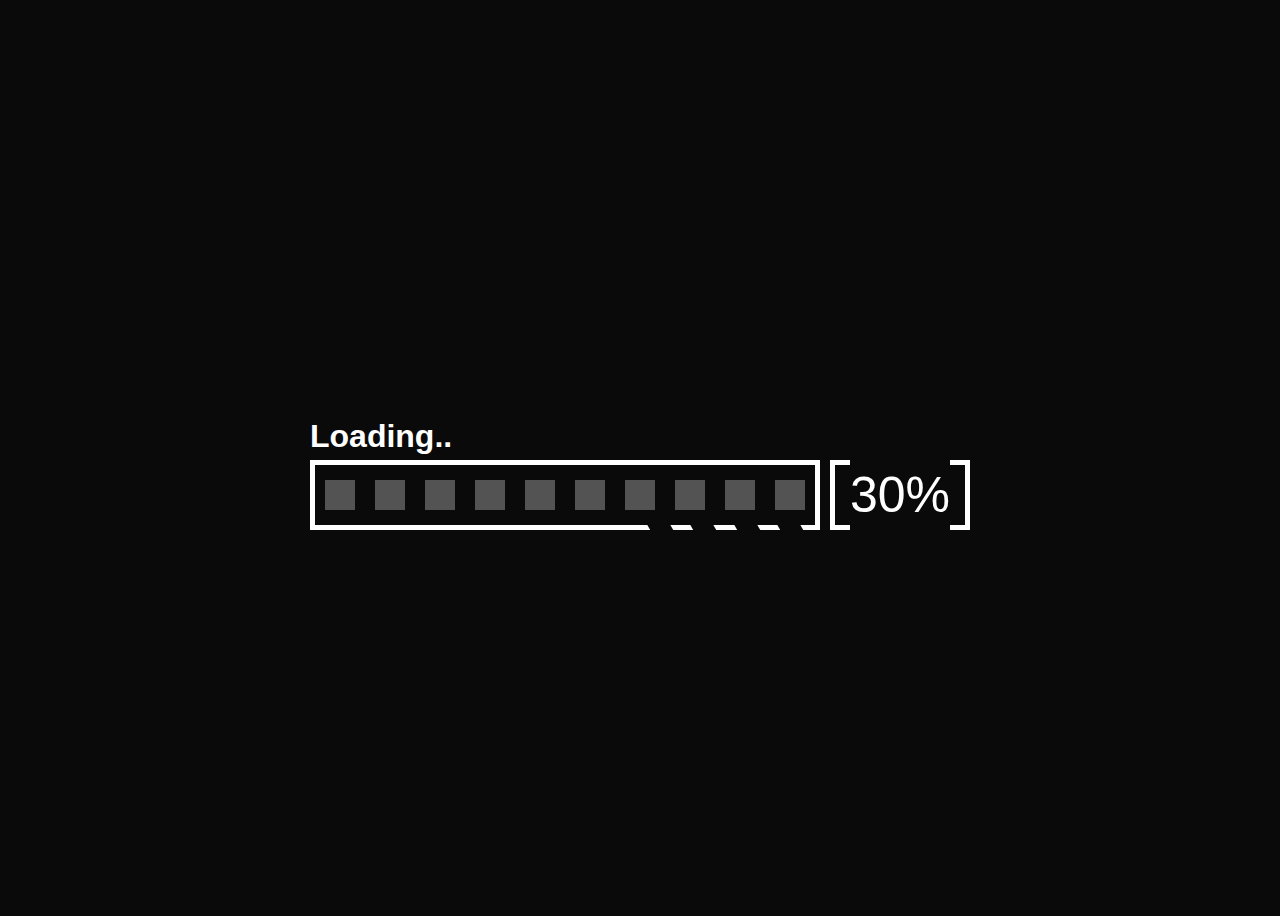
<file: index.html>
<!DOCTYPE html>
<html lang="pt-br">
<head>
    <meta charset="UTF-8">
    <meta name="viewport" content="width=device-width, initial-scale=1.0">
    <title>Paulo D. S. Lima</title>
    <link rel="stylesheet" href="css/estilo.css">
    <link rel="stylesheet" href="css/app.css">
</head>
<body>
    <div class="pagina">
        <div id="carregamento">
            <div class="container-texto-carregando">
                <p id="textoCarregamento" class="orbitron">Loading</p>
            </div>
            <div class="container-loading">
                <div class="barra-progresso">
                    <div class="quadrado"></div>
                    <div class="quadrado"></div>
                    <div class="quadrado"></div>
                    <div class="quadrado"></div>
                    <div class="quadrado"></div>
                    <div class="quadrado"></div>
                    <div class="quadrado"></div>
                    <div class="quadrado"></div>
                    <div class="quadrado"></div>
                    <div class="quadrado"></div>
                    <div id="divisao-progresso">
                        <div class="barra-divisao-progresso"></div>
                        <div class="barra-divisao-progresso"></div>
                        <div class="barra-divisao-progresso"></div>
                        <div class="barra-divisao-progresso"></div>
                    </div>
                </div>
                <div class="barra-porcentagem">
                    <div class="barra-porcentagem-esquerda"></div>
                    <div class="barra-porcentagem-texto">
                        <p><span id="percentual">0%</span></p>
                    </div>
                    <div class="barra-porcentagem-direita"></div>
                </div>
            </div>
        </div>     
        <script src="js/carregamento.js"></script>
    </div>

    <script src="js/execucao.js"></script>
    <script src="https://ajax.googleapis.com/ajax/libs/jquery/3.5.1/jquery.min.js"></script>
</body>
</html>
</file>
<file: css/estilo.css>
body {
        background-color: #0a0a0a;
        overflow: hidden;
    }

/* CARREGAMENTO */

    /* Media query para telas com largura menor que 768px (dispositivos móveis) */
    @media (max-width: 450px) {
        .pagina {
            display: flex;
            justify-content: space-between;
            align-items: center;
            flex-direction: column;
            height: 100vh;
            font-family: Arial, sans-serif;
            color: #ffffff;
        }
        
        .container-texto-carregando {
            width: 165px;
            padding-bottom: 5px;
        }

        .container-texto-carregando p{
            margin-bottom: 0px; 
        }
        
        .container-loading {
            display: flex;
        }
        
        .barra-progresso {
            display: flex;
            position: relative;
            padding-top: 3.75px; /* 15px / 4 */
            padding-bottom: 3.75px; /* 15px / 4 */
            padding-left: 2px;
            padding-right: 2px;
            border-width: 1.25px 1.25px 1.25px 1.25px; /* 5px / 4 */
            border-color: white; /* Cor da borda */
            border-style: solid; /* Estilo da borda */
            width: 125px; /* 500px / 4 */
            height: 7.5px; /* 30px / 4 */
            margin-right: 2.5px; /* 10px / 4 */
        }
        
        .quadrado {
            margin-right: 2.5px; /* 10px / 4 */
            margin-left: 2.5px; /* 10px / 4 */
            width: 12.5px; /* 50px / 4 */
            height: 7.5px; /* 30px / 4 */
            background-color: white;
            opacity: .3;
            transition: opacity 0.5s ease;
            animation: fillAnimation 3s linear forwards;
        }
        
        #divisao-progresso {
            display: flex;
            position: absolute;
            justify-content: space-between;
            width: 31.25px; /* 125px / 4 */
            bottom: -3.125px; /* 12.5px / 4 */
            right: 3.125px; /* 15px / 4 */
        }
        
        .barra-divisao-progresso {
            bottom: -3.125px; /* 12.5px / 4 */
            right: 3.125px; /* 15px / 4 */
            width: 5px; /* 20px / 4 */
            height: 5px; /* 20px / 4 */
            background-color: #0a0a0a;
            transform: rotate(60deg);
        }
        
        .barra-porcentagem {
            display: flex;
            align-items: center;
        }
        
        .barra-porcentagem-esquerda {
            border-width: 1.25px 0px 1.25px 1.25px; /* 5px / 4 */
            border-color: white; /* Cor da borda */
            border-style: solid;
            width: 3.125px; /* 15px / 4 */
            height: 15px; /* 60px / 4 */
        }
        
        .barra-porcentagem-direita {
            border-width: 1.25px 1.25px 1.25px 0px; /* 5px / 4 */
            border-color: white; /* Cor da borda */
            border-style: solid;
            width: 3.125px; /* 15px / 4 */
            height: 15px; /* 60px / 4 */
        }
        
        .barra-porcentagem-texto {
            display: flex;
            align-items: center;
            justify-content: center;
            height: 12.5px; /* 50px / 4 */
        }
        
        .barra-porcentagem-texto p {
            font-size: 12.5px; /* 50px / 4 */
        }
        
    }

/* ================================================== TABLETS ==================================================*/

    /* Media query para telas com largura entre 768px e 1023px (tablets em modo retrato) */
    @media (min-width: 451px) and (max-width: 1023px) {
        .pagina {
            display: flex;
            justify-content: center;
            align-items: center;
            flex-direction: column;
            height: 100vh;
            font-family: Arial, sans-serif;
            color: #ffffff;
        }
        
        .container-texto-carregando {
            width: 330px; 
        }

        .container-texto-carregando p{
            margin-bottom: 0px; 
        }
        
        .container-loading {
            display: flex;
        }
        
        .barra-progresso {
            display: flex;
            position: relative;
            padding-top: 7.5px; /* 15px / 2 */
            padding-bottom: 7.5px; /* 15px / 2 */
            border-width: 2.5px 2.5px 2.5px 2.5px; /* 5px / 2 */
            border-color: white; /* Cor da borda */
            border-style: solid; /* Estilo da borda */
            width: 250px; /* 500px / 2 */
            height: 15px; /* 30px / 2 */
            margin-right: 5px; /* 10px / 2 */
        }
        
        .quadrado {
            margin-right: 5px; /* 10px / 2 */
            margin-left: 5px; /* 10px / 2 */
            width: 25px; /* 50px / 2 */
            height: 15px; /* 30px / 2 */
            background-color: white;
            opacity: .3;
            transition: opacity 0.5s ease;
            animation: fillAnimation 3s linear forwards;
        }
        
        #divisao-progresso {
            display: flex;
            position: absolute;
            justify-content: space-between;
            width: 75px; /* 150px / 2 */
            bottom: -7.5px; /* 15px / 2 */
            right: 7.5px; /* 15px / 2 */
        }
        
        .barra-divisao-progresso {
            bottom: -7.5px; /* 15px / 2 */
            right: 7.5px; /* 15px / 2 */
            width: 10px; /* 20px / 2 */
            height: 10px; /* 20px / 2 */
            background-color: #0a0a0a;
            transform: rotate(60deg);
        }
        
        .barra-porcentagem {
            display: flex;
            align-items: center;
        }
        
        .barra-porcentagem-esquerda {
            border-width: 2.5px 0px 2.5px 2.5px; /* 5px / 2 */
            border-color: white; /* Cor da borda */
            border-style: solid;
            width: 7.5px; /* 15px / 2 */
            height: 30px; /* 60px / 2 */
        }
        
        .barra-porcentagem-direita {
            border-width: 2.5px 2.5px 2.5px 0px; /* 5px / 2 */
            border-color: white; /* Cor da borda */
            border-style: solid;
            width: 7.5px; /* 15px / 2 */
            height: 30px; /* 60px / 2 */
        }
        
        .barra-porcentagem-texto {
            display: flex;
            align-items: center;
            justify-content: center;
            height: 25px; /* 50px / 2 */
        }
        
        .barra-porcentagem-texto p {
            font-size: 25px; /* 50px / 2 */
        }        
    }

/* ================================================== COMPUTADORES ==================================================*/

    /* Media query para telas com largura maior ou igual a 1024px (tablets em modo paisagem e desktops) */
    @media (min-width: 1024px) {
        .pagina {
            display: flex;
            justify-content: center;
            align-items: center;
            flex-direction: column;
            height: 100vh;
            font-family: Arial, sans-serif;
            color: #ffffff;
            }
        
            .container-texto-carregando {
                width: 660px; 
                padding-bottom: 5px;
            }

            .container-texto-carregando p{
                margin-bottom: 0px; 
                font-size: 2em;
            }
        
            .container-loading {
                display: flex;
            }
        
            .barra-progresso {
                display: flex;
                position: relative;
                padding-top: 15px;
                padding-bottom: 15px;
                border-width: 5px 5px 5px 5px; /* Espessura da borda: superior, direita, inferior, esquerda */
                border-color: white; /* Cor da borda */
                border-style: solid; /* Estilo da borda */
                width: 500px;
                height: 30px;
                margin-right: 10px;
            }    
        
            .quadrado {
                margin-right: 10px;
                margin-left: 10px;
                width: 50px;
                height: 30px;
                background-color: white;
                opacity: .3;
                transition: opacity 0.5s ease;
                animation: fillAnimation 3s linear forwards;
            }
        
            #divisao-progresso {
                display: flex;
                position: absolute;
                justify-content: space-between;
                width: 150px;
                bottom: -12px;
                right: 15px;
            }
        
            .barra-divisao-progresso {
                bottom: -10px;
                right: 15px;
                width: 20px;
                height: 20px;
                background-color: #0a0a0a;
                transform: rotate(60deg);
            }
        
            .barra-porcentagem {
                display: flex;
                align-items: center;
            }
        
            .barra-porcentagem-esquerda {
                border-width: 5px 0px 5px 5px; /* Espessura da borda: superior, direita, inferior, esquerda */
                border-color: white; /* Cor da borda */
                border-style: solid;
                width: 15px;
                height: 60px;
            }
        
            .barra-porcentagem-direita {
                border-width: 5px 5px 5px 0px; /* Espessura da borda: superior, direita, inferior, esquerda */
                border-color: white; /* Cor da borda */
                border-style: solid;
                width: 15px;
                height: 60px;
            }
        
            .barra-porcentagem-texto {
                display: flex;
                align-items: center;
                justify-content: center;
                height: 50px;
                
            }
            
            .barra-porcentagem-texto p {
                font-size: 50px;
            }       
    }
    

    .quadrado:nth-child(1) {
        animation-delay: 0.2s; /* Delay para preencher o primeiro quadrado */
    }
    
    .quadrado:nth-child(2) {
        animation-delay: 0.4s; /* Delay para preencher o segundo quadrado */
    }
    
    .quadrado:nth-child(3) {
        animation-delay: 0.6s; /* Delay para preencher o terceiro quadrado */
    }
    
    .quadrado:nth-child(4) {
        animation-delay: 0.8s; /* Delay para preencher o quarto quadrado */
    }
    
    .quadrado:nth-child(5) {
        animation-delay: 1.0s; /* Delay para preencher o quinto quadrado */
    }
    
    .quadrado:nth-child(6) {
        animation-delay: 1.2s; /* Delay para preencher o sexto quadrado */
    }

    .quadrado:nth-child(7) {
        animation-delay: 1.4s; /* Delay para preencher o sexto quadrado */
    }

    .quadrado:nth-child(8) {
        animation-delay: 1.6s; /* Delay para preencher o sexto quadrado */
    }

    .quadrado:nth-child(9) {
        animation-delay: 1.8s; /* Delay para preencher o sexto quadrado */
    }

    .quadrado:nth-child(10) {
        animation-delay: 2.0s; /* Delay para preencher o sexto quadrado */
    }
    
    @keyframes fillAnimation {
        0% {
            opacity: 1;
        }
        100% {
            opacity: 1;
        }
    }

    /* Importação da fonte Orbitron do Google Fonts */
    @import url('https://fonts.googleapis.com/css2?family=Orbitron:wght@400..900&display=swap');

    /* Definição da classe .orbitron para usar a fonte */
    .orbitron {
    font-family: "Orbitron", sans-serif;
    font-weight: bold; /* ou o peso de fonte desejado */
    font-style: normal; /* ou itálico se necessário */
    }

    @keyframes encerramentoCarregamento {
        0% {
            -webkit-transform: scaleY(1);
            transform: scaleY(1);
        }
        100% {
            -webkit-transform: scaleY(0);
            transform: scaleY(0);
        }
    }
    
    #carregamento {
        display: flex; /* Certifique-se de que o elemento pai use um layout flexível */
        flex-direction: column; /* Ajuste a direção do fluxo para coluna se os elementos filhos forem empilhados verticalmente */
        align-items: center; /* Alinhe os elementos filhos verticalmente ao centro */
        animation: encerramentoCarregamento 0.5s linear forwards;
        animation-delay: 2.2s;
    }
    

/* INICIALIZAÇÃO */

    .inicializacao-texto{
        font-size: 3em;
        border-right: 5px solid;
        border-color: white;
        width: 12ch;
        white-space: nowrap;
        overflow: hidden;
        animation: digitar 2s steps(14), piscar .5s infinite step-end;
    }

    @keyframes digitar {
        from{
            width: 0;
        }
    }

    @keyframes piscar {
        50%{
            border-color: transparent;
        }
    }

    .fechar-texto {
        font-size: 3em;
        border-right: 5px solid;
        border-color: white;
        width: 12ch;
        white-space: nowrap;
        overflow: hidden;
        animation: apagar 2s steps(14) forwards, piscar .5s infinite step-end 2s;
    }
    
    @keyframes apagar {
        0% {
            width: 12ch;
        }
        100% {
            width: 0;
        }
    }

    .fechar {
        animation: encerramentoCarregamento 0.5s linear forwards;
        animation-delay: 2s;
    }
    
    .abrir-tela {
        width: 85%;
        height: 90%;
        border-top: 2px solid greenyellow;
        border-bottom: 2px solid greenyellow;
        animation: abrirTela 1s linear forwards;
        display: flex;
        justify-content: center;
        align-items: center;
        text-align: center;
    }

    @keyframes abrirTela {
        from {
            -webkit-transform: scaleY(0);
            transform: scaleY(0);
        }
        to {
            -webkit-transform: scaleY(1);
            transform: scaleY(1);
        }
    }
</file>
<file: css/app.css>
.tela {
        height: 100vh;
    }

    .container{
        display: flex;
        justify-content: center;
        align-items: center;
        height: 100vh;
    }

    ul {
        list-style: none;
        padding: 0;
        margin: 0;
    }

    li {
        margin-top: 5em;
        margin-bottom: 5em;
    }


    button {
        font-size: 2.5em;
        background-color: #0a0a0a;
        border-style: none;
        color: white;
    }

    button:hover {
        border-bottom: 3px solid white;
    }

    #quemsoueu::before {
        content: ""; /* Removendo o texto */
        position: absolute;
        right: -1px; /* Ajuste a posição conforme necessário */
        width: 40px; /* Largura da imagem */
        height: 40px; /* Altura da imagem */
        background-image: url('../img/seta_direita.png'); /* Caminho para sua imagem */
        background-size: cover; /* Ajusta o tamanho da imagem */
        opacity: 0; /* Inicialmente transparente */
        transition: opacity 0.3s; /* Transição suave */
    }

    #quemsoueu:hover::before {
        opacity: 1; /* Torna o texto visível ao passar o mouse sobre o botão */
    }

    #projetos::before {
        content: ""; /* Removendo o texto */
        position: absolute;
        left: -1px; /* Ajuste a posição conforme necessário */
        width: 40px; /* Largura da imagem */
        height: 40px; /* Altura da imagem */
        background-image: url('../img/seta_esquerda.png'); /* Caminho para sua imagem */
        background-size: cover; /* Ajusta o tamanho da imagem */
        opacity: 0; /* Inicialmente transparente */
        transition: opacity 0.3s; /* Transição suave */
    }

    #projetos:hover::before {
        opacity: 1; /* Torna o texto visível ao passar o mouse sobre o botão */
    }

    #contato::before {
        content: ""; /* Removendo o texto */
        position: absolute;
        top: 90%; /* Posição abaixo do texto */
        left: 50%; /* Ajuste a posição horizontal conforme necessário */
        transform: translateX(-50%); /* Centraliza horizontalmente */
        width: 40px; /* Largura da imagem */
        height: 40px; /* Altura da imagem */
        background-image: url('../img/seta_baixo.png'); /* Caminho para sua imagem */
        background-size: cover; /* Ajusta o tamanho da imagem */
        opacity: 0; /* Inicialmente transparente */
        transition: opacity 0.3s; /* Transição suave */
    }

    #contato:hover::before {
        opacity: 1; /* Torna a imagem visível ao passar o mouse sobre o botão */
    }


    /* Definindo a animação */
@keyframes moverEsquerda {
    from {
      transform: translateX(0); /* A partir da posição inicial */
    }
    to {
      transform: translateX(-2500px); /* Até a posição final */
    }
  }
  
  /* Aplicando a animação ao objeto */
  .moverEsquerda {
    animation: moverEsquerda .7s ease-in-out forwards; /* Aplicando a animação */
  }
  
  @keyframes moverDireita {
    from {
      transform: translateX(0); /* A partir da posição inicial */
    }
    to {
      transform: translateX(2500px); /* Até a posição final */
    }
  }
  
  /* Aplicando a animação ao objeto */
  .moverDireita {
    animation: moverDireita .7s ease-in-out forwards; /* Aplicando a animação */
  }

  @keyframes moverCima {
    from {
      transform: translatey(0); /* A partir da posição inicial */
    }
    to {
      transform: translatey(-2500px); /* Até a posição final */
    }
  }
  
  /* Aplicando a animação ao objeto */
  .moverCima {
    animation: moverCima .7s ease-in-out forwards; /* Aplicando a animação */
  }

  .container-conteudo {
        position: relative;
        width: 85%;
        height: 90%;
        border-top: 2px solid greenyellow;
        border-bottom: 2px solid greenyellow;
        display: flex;
        justify-content: center;
        align-items: center;
        text-align: center;
  }

  #conteudo-quemsoueu {
        animation: moverEsquerda .7s linear forwards;
        right: -2500px;
        display: flex;
        flex-direction: column;
  }

  @media (max-width: 360px) {
    #conteudo-quemsoueu h1{
      font-size: 2em;
    }
  
    #conteudo-quemsoueu p{
      font-size: 1.2em;
    }

    a img {
      width: 100px;
      height: 100px;
    }
  }

  @media (min-width: 361px) {
    #conteudo-quemsoueu h1{
      font-size: 3em;
    }
  
    #conteudo-quemsoueu p{
      font-size: 1.8em;
    }

    a img {
      width: 150px;
      height: 150px;
    }
  }

  @media (min-width: 1024px) {
    #conteudo-quemsoueu h1{
      font-size: 5em;
    }
  
    #conteudo-quemsoueu p{
      font-size: 2.5em;
    }

    a img {
      width: 100%;
      height: 100%;
    }
  }
  

  #conteudo-projetos {
    animation: moverDireita .7s linear forwards;
    right: 2500px;
    display: flex;
    flex-direction: column;
}

    #conteudo-contato {
        animation: moverCima .7s linear forwards;
        top: 2500px;
    }

 .botao-voltar {
    position: absolute;
    padding: 20px;
    top: 0;
    left: 0;
 }
  
 li span{
    font-size: 2em;
 }

.fechar-tela {
    animation: fecharTela 1s linear forwards;
}

@keyframes fecharTela {
    from {
        -webkit-transform: scaleY(1);
        transform: scaleY(1);
    }
    to {
        -webkit-transform: scaleY(0);
        transform: scaleY(0);
    }
}

 

 .container-projetos {
  padding: 30px;
  margin: 20px;
  width: 90%;
  border: 10px solid white;
  border-radius: 10px;
  background: rgb(0,212,255);
  background: linear-gradient(0deg, rgba(0,212,255,1) 0%, rgba(0,135,162,1) 50%, rgba(0,172,207,1) 100%);
 }

 .container-projetos span{
  font-size: 4em;
 }

 #conteudo-projetos a{
  text-decoration: none;
  color: white;
 }
</file>
